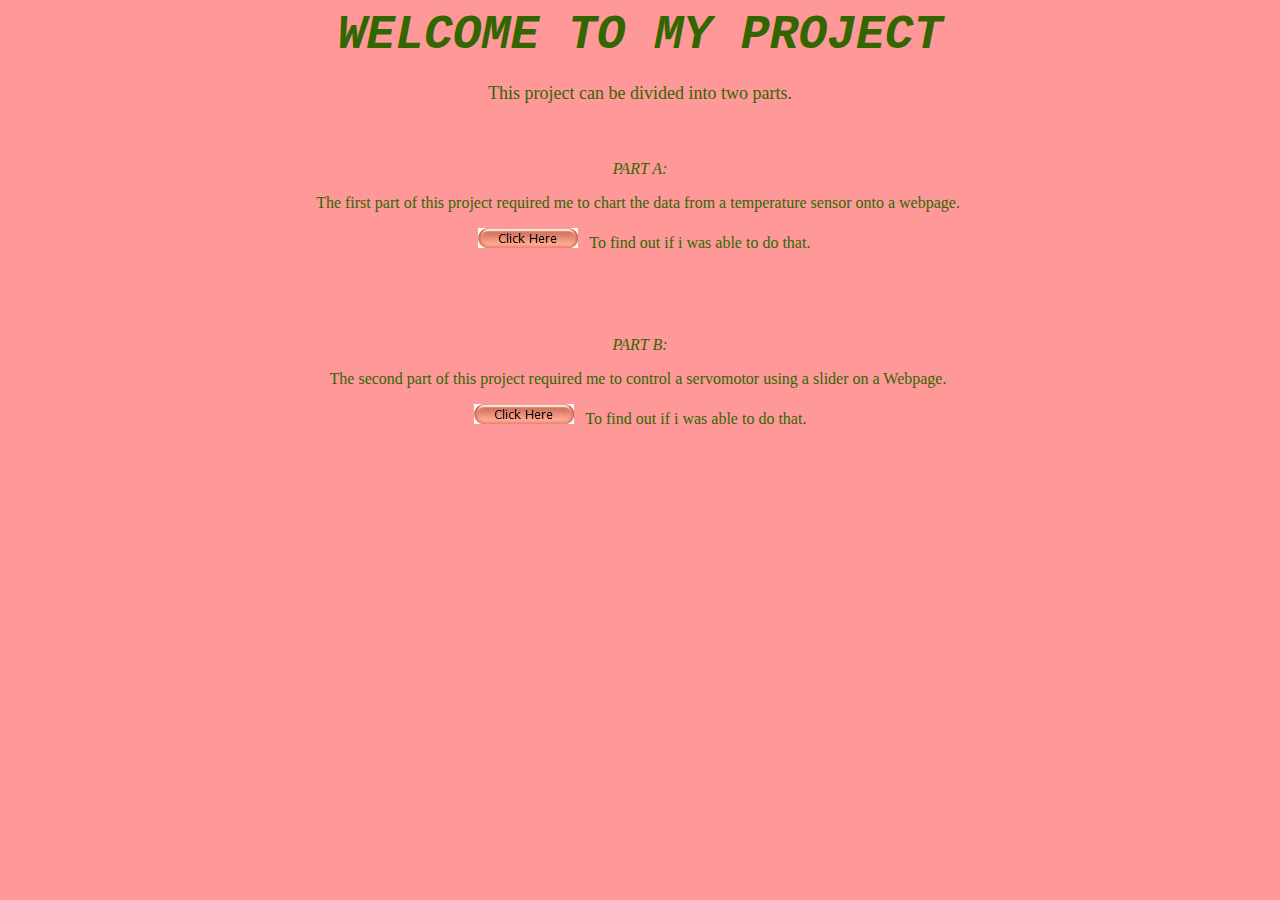
<file: index.htm>
<!DOCTYPE>
<html>

<head>
<meta name="viewport" content="width=device-width, initial-scale=1">
<link rel="icon" href="data;,">
<link rel="icon" type="image/png" href= "">
<script language="JavaScript">
<!--
function FP_swapImg() {//v1.0
 var doc=document,args=arguments,elm,n; doc.$imgSwaps=new Array(); for(n=2; n<args.length;
 n+=2) { elm=FP_getObjectByID(args[n]); if(elm) { doc.$imgSwaps[doc.$imgSwaps.length]=elm;
 elm.$src=elm.src; elm.src=args[n+1]; } }
}

function FP_preloadImgs() {//v1.0
 var d=document,a=arguments; if(!d.FP_imgs) d.FP_imgs=new Array();
 for(var i=0; i<a.length; i++) { d.FP_imgs[i]=new Image; d.FP_imgs[i].src=a[i]; }
}

function FP_getObjectByID(id,o) {//v1.0
 var c,el,els,f,m,n; if(!o)o=document; if(o.getElementById) el=o.getElementById(id);
 else if(o.layers) c=o.layers; else if(o.all) el=o.all[id]; if(el) return el;
 if(o.id==id || o.name==id) return o; if(o.childNodes) c=o.childNodes; if(c)
 for(n=0; n<c.length; n++) { el=FP_getObjectByID(id,c[n]); if(el) return el; }
 f=o.forms; if(f) for(n=0; n<f.length; n++) { els=f[n].elements;
 for(m=0; m<els.length; m++){ el=FP_getObjectByID(id,els[n]); if(el) return el; } }
 return null;
}
// -->
</script>
</head>

<body link="#990033" vlink="#008080" alink="#339966" text="#336600" bgcolor="#FF9999" onload="FP_preloadImgs(/*url*/'button4.jpg',/*url*/'button5.jpg')">

<p align="center"><b><i><font face="Courier New" size="7">WELCOME TO MY PROJECT
</font></i></b></p>
<h1 align="center"><font size="4"><span style="font-weight: 400">This project 
can be divided into two parts.</span></font></h1>
<p align="left">&nbsp;</p>
<p align="center"><i><font face="Candara">PART A:</font></i></p>
<p align="center"><font face="Candara">The first part of this project required 
me to chart the data from a temperature sensor onto a webpage.&nbsp; </font></p>
<p align="center"><font face="Candara">&nbsp; <a href="PartA.htm">
<img border="0" id="img1" src="button3.jpg" height="20" width="100" alt="Click Here " onmouseover="FP_swapImg(1,0,/*id*/'img1',/*url*/'button4.jpg')" onmouseout="FP_swapImg(0,0,/*id*/'img1',/*url*/'button3.jpg')" onmousedown="FP_swapImg(1,0,/*id*/'img1',/*url*/'button5.jpg')" onmouseup="FP_swapImg(0,0,/*id*/'img1',/*url*/'button4.jpg')" fp-style="fp-btn: Embossed Capsule 8" fp-title="Click Here "></a>&nbsp;&nbsp; 
To find out if i was able to do that.</font></p>
<p align="center">&nbsp;</p>
<p align="left">&nbsp;</p>
<p align="center"><i><font face="Candara">PART B:</font></i></p>
<p align="center"><font face="Candara">The second part of this project required 
me to control a servomotor using a slider on a Webpage.&nbsp; </font></p>
<p align="center"><font face="Candara"><a href="PartB.htm">
<img border="0" id="img2" src="button3.jpg" height="20" width="100" alt="Click Here " onmouseover="FP_swapImg(1,0,/*id*/'img2',/*url*/'button4.jpg')" onmouseout="FP_swapImg(0,0,/*id*/'img2',/*url*/'button3.jpg')" onmousedown="FP_swapImg(1,0,/*id*/'img2',/*url*/'button5.jpg')" onmouseup="FP_swapImg(0,0,/*id*/'img2',/*url*/'button4.jpg')" fp-style="fp-btn: Embossed Capsule 8; fp-orig: 0" fp-title="Click Here "></a>&nbsp;&nbsp; 
To find out if i was able to do that.</font></p>
<p align="center">&nbsp;</p>

</body>

</html>
</file>
